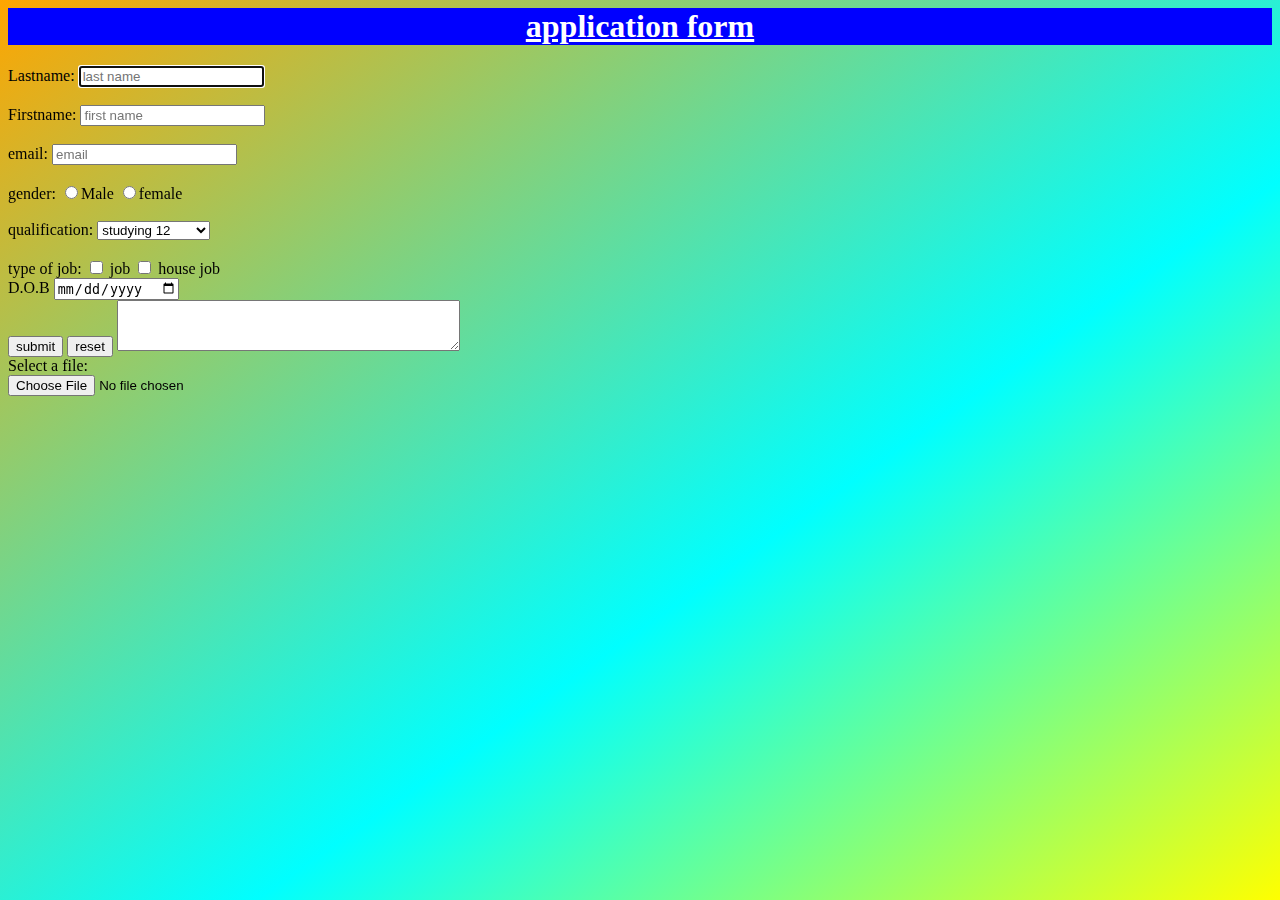
<file: form .html>
<html>
<head><title>New game</title>
<style>
body{
background-image:linear-gradient(to bottom right,orange,cyan 
60%,yellow);
}

h1{
background-color:blue;
color:white;
text-align:center;
text-decoration:underline;
font-family:algerian;

}
</style>

</head>
<body style = "background-color:wheat;">

<h1>application form</h1>

<form action ="index.php" autocomplete = "on">

Lastname:
<input type="text" name= "lastname"   placeholder ="last name" autofocus ><br><br>
Firstname:
<input type="text" name= "firstname" placeholder ="first name"  required          ><br><br>
email:
<input type="email" name= "email" placeholder ="email"><br><br>
gender:
<input type = "radio" name = "gender" value = "male">Male

<input type = "radio" name = "gender" value = "female">female<br><br>
qualification:
<select size = "1" > <option> studying 12
<option> passed 12
<option> under graduate
<option> HERO pass
</select> <br><br>
type of job:
<input type ="checkbox" name = "type of job">  job
<input type ="checkbox" name = "type of job"> house  job<br>
D.O.B
<input type = "date" name ="dob"><br>

<button type ="submit" onclick = "alert('check details')">submit</button>
<button type = "reset"> reset</button>

<textarea name = "message" rows ="3" cols ="40">
</textarea><br>
Select a file:<br>
<INPUT TYPE ="FILE" NAME= "MYFILE"> <BR>

</form>

</body>

</html>
</file>
